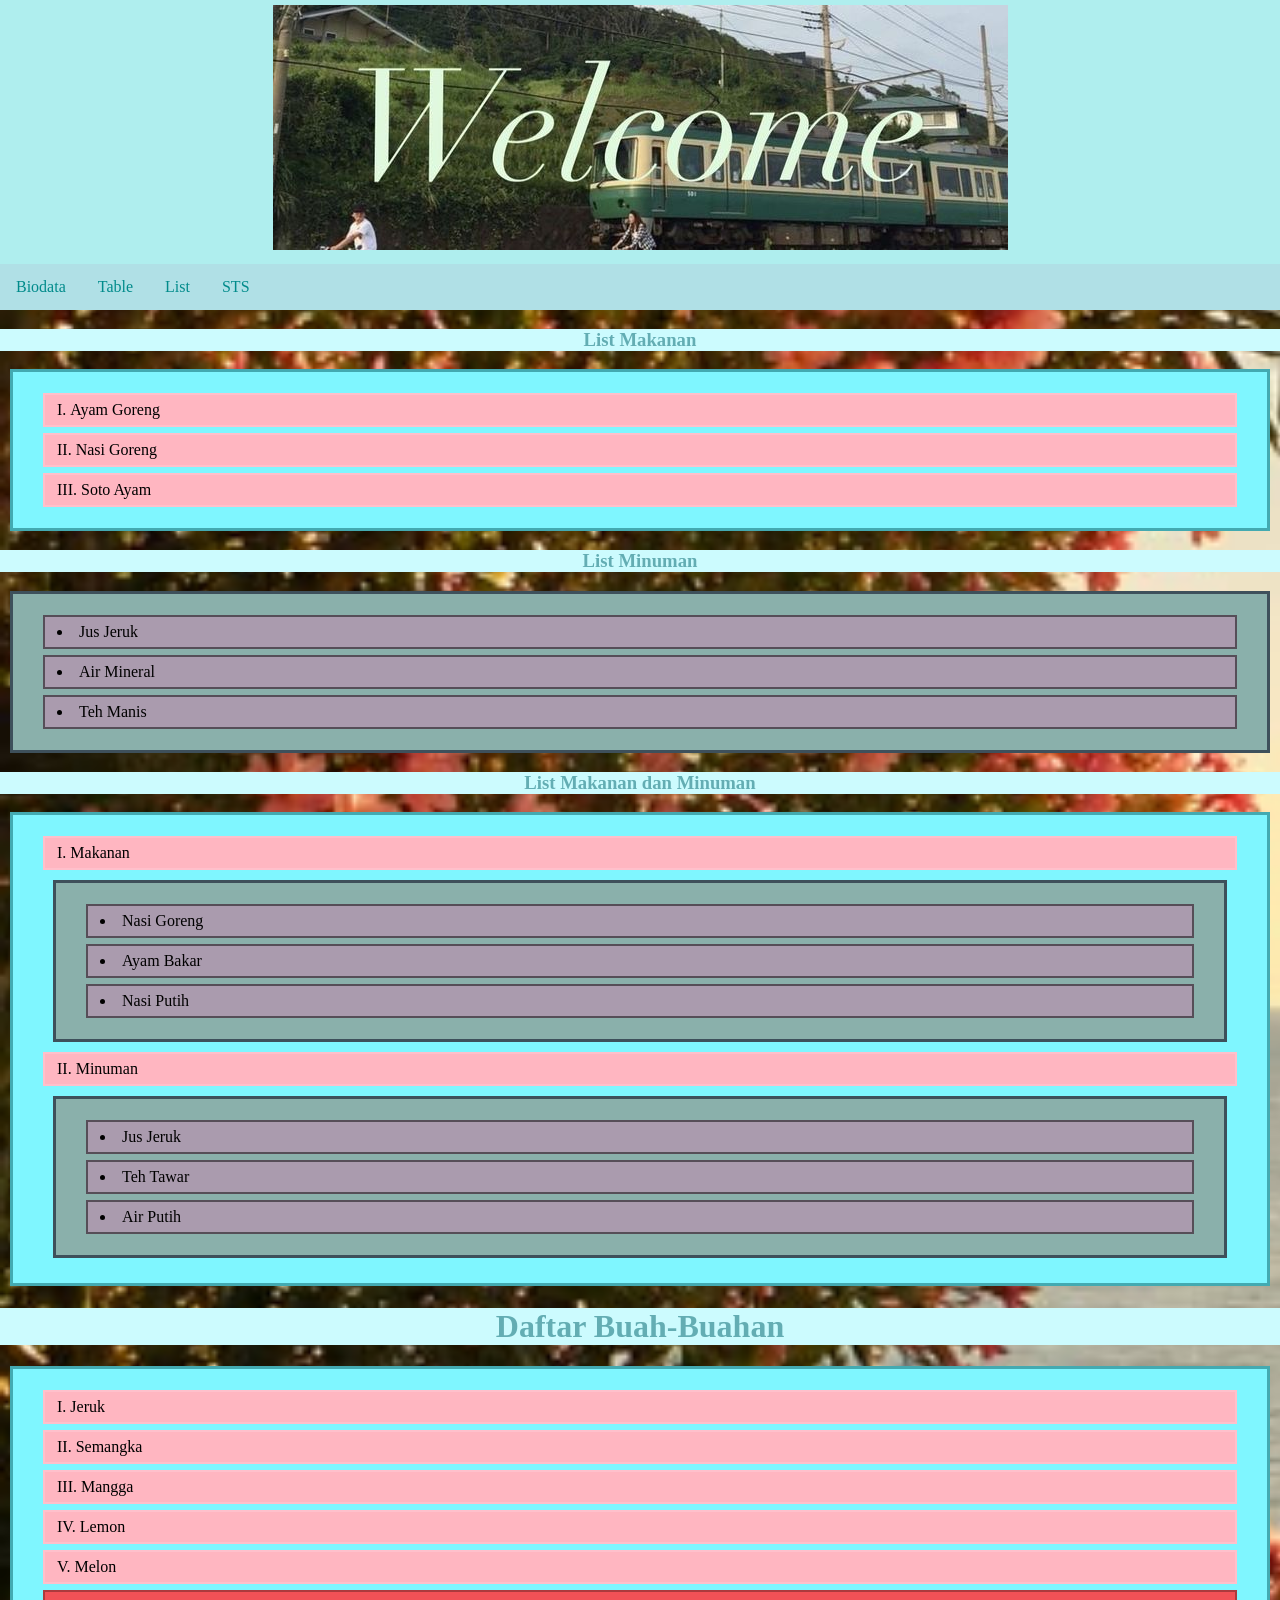
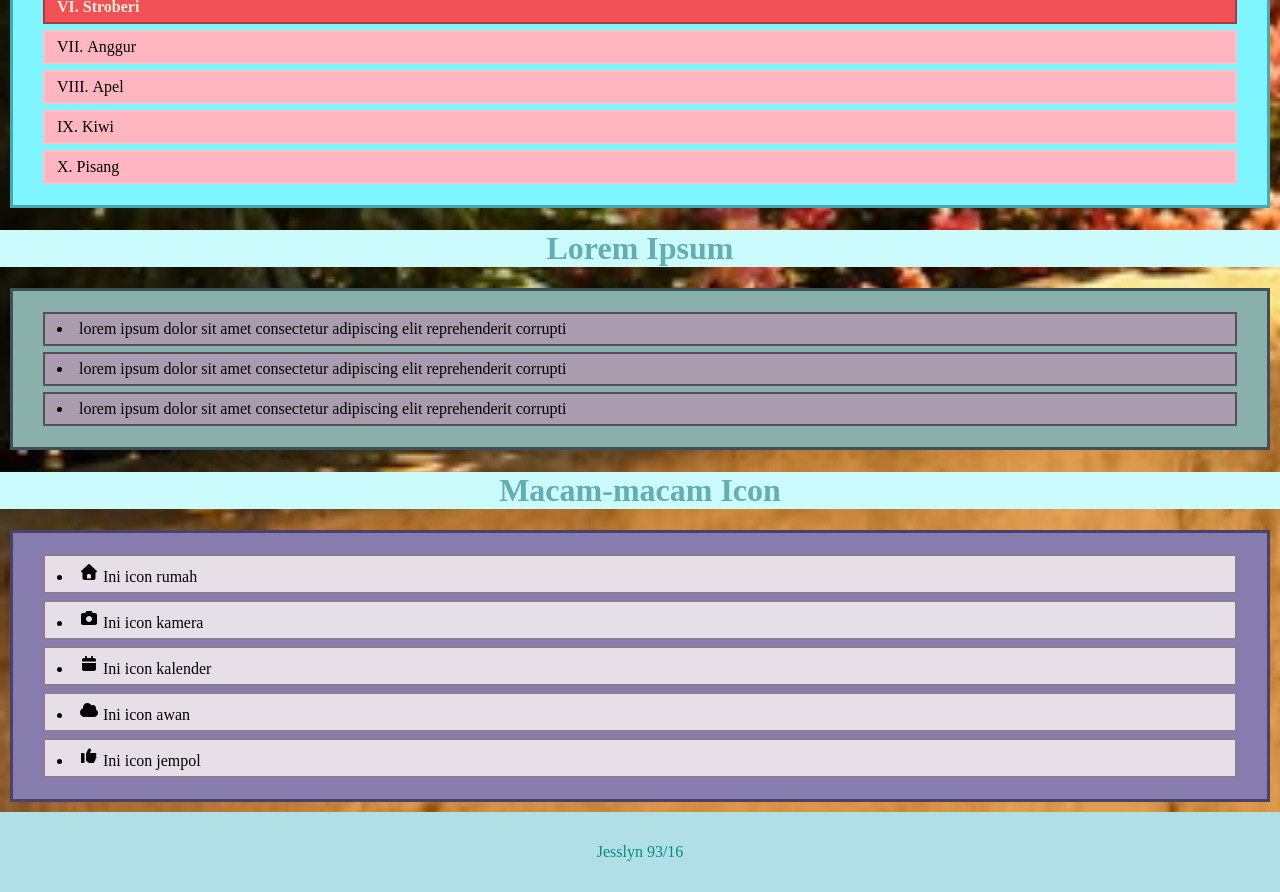
<file: list.html>
<!DOCTYPE html>
<html>
    <head>
        <title>Layout HTML dan CSS</title>
        <link rel="stylesheet" href="index.css">
        <link rel="stylesheet" href="list.css">
    </head>
    <body>
        <div class="header">
            <img src="banner - Welc.jpg" alt="welcome" class="welcome">
        </div>
        <div class="topnav">
            <a href="index.html">Biodata</a>
            <a href="table.html">Table</a>
            <a href="list.html">List</a>
            <a href="sts.html">STS</a>
        </div>
        <!-- Bagian Content -->
        <!--OrderList (ol): tipe list angka dan huruf (1, A, a, I, i)
         Unorderlist (ul): tipe list simbol (disc, circle, square)-->
        <h3>List Makanan</h3>
         <ol type="A">
            <li>Ayam Goreng</li>
            <li>Nasi Goreng</li>
            <li>Soto Ayam</li>
         </ol>

        <h3>List Minuman</h3>
         <ul>
            <li>Jus Jeruk</li>
            <li>Air Mineral</li>
            <li>Teh Manis</li>
         </ul>

        <!--Penggabungan Ol dan Ul-->
         <h3>List Makanan dan Minuman</h3>
         <ol type="1">
            <li>Makanan</li>
            <ul>
                <li>Nasi Goreng</li>
                <li>Ayam Bakar</li>
                <li>Nasi Putih</li>
            </ul>
            <li>Minuman</li>
            <ul>
                <li>Jus Jeruk</li>
                <li>Teh Tawar</li>
                <li>Air Putih</li>
            </ul>
         </ol>

        <h1>Daftar Buah-Buahan</h1>
            <ol>
                <li>Jeruk</li>
                <li>Semangka</li>
                <li>Mangga</li>
                <li>Lemon</li>
                <li>Melon</li>
                <li class="stroberi">Stroberi</li>
                <li>Anggur</li>
                <li>Apel</li>
                <li>Kiwi</li>
                <li>Pisang</li>
            </ol>

        <h1>Lorem Ipsum</h1>
            <ul>
                <li>lorem ipsum dolor sit amet consectetur adipiscing elit reprehenderit corrupti</li>
                <li>lorem ipsum dolor sit amet consectetur adipiscing elit reprehenderit corrupti</li>
                <li>lorem ipsum dolor sit amet consectetur adipiscing elit reprehenderit corrupti</li>
            </ul>

        <div class="icon"> 
            <h1>Macam-macam Icon</h1>
            <ul>
                <li>
                    <i class="fa-solid fa-house"></i>
                    <svg xmlns="http://www.w3.org/2000/svg" viewBox="0 0 640 640"><!--!Font Awesome Free v7.3.1 by @fontawesome - https://fontawesome.com License - https://fontawesome.com/license/free Copyright 2026 Fonticons, Inc.--><path d="M341.8 72.6C329.5 61.2 310.5 61.2 298.3 72.6L74.3 280.6C64.7 289.6 61.5 303.5 66.3 315.7C71.1 327.9 82.8 336 96 336L112 336L112 512C112 547.3 140.7 576 176 576L464 576C499.3 576 528 547.3 528 512L528 336L544 336C557.2 336 569 327.9 573.8 315.7C578.6 303.5 575.4 289.5 565.8 280.6L341.8 72.6zM304 384L336 384C362.5 384 384 405.5 384 432L384 528L256 528L256 432C256 405.5 277.5 384 304 384z"/></svg>
                    Ini icon rumah
                </li>
                <li>
                    <i class="fa-solid fa-camera"></i>
                    <svg xmlns="http://www.w3.org/2000/svg" viewBox="0 0 640 640"><!--!Font Awesome Free v7.3.1 by @fontawesome - https://fontawesome.com License - https://fontawesome.com/license/free Copyright 2026 Fonticons, Inc.--><path d="M213.1 128.8L202.7 160L128 160C92.7 160 64 188.7 64 224L64 480C64 515.3 92.7 544 128 544L512 544C547.3 544 576 515.3 576 480L576 224C576 188.7 547.3 160 512 160L437.3 160L426.9 128.8C420.4 109.2 402.1 96 381.4 96L258.6 96C237.9 96 219.6 109.2 213.1 128.8zM320 256C373 256 416 299 416 352C416 405 373 448 320 448C267 448 224 405 224 352C224 299 267 256 320 256z"/></svg>
                    Ini icon kamera
                </li>
                <li>
                    <i class="fa-solid fa-calendar"></i>
                    <svg xmlns="http://www.w3.org/2000/svg" viewBox="0 0 640 640"><!--!Font Awesome Free v7.3.1 by @fontawesome - https://fontawesome.com License - https://fontawesome.com/license/free Copyright 2026 Fonticons, Inc.--><path d="M224 64C206.3 64 192 78.3 192 96L192 128L160 128C124.7 128 96 156.7 96 192L96 240L544 240L544 192C544 156.7 515.3 128 480 128L448 128L448 96C448 78.3 433.7 64 416 64C398.3 64 384 78.3 384 96L384 128L256 128L256 96C256 78.3 241.7 64 224 64zM96 288L96 480C96 515.3 124.7 544 160 544L480 544C515.3 544 544 515.3 544 480L544 288L96 288z"/></svg>
                    Ini icon kalender
                </li>
                <li>
                    <i class="fa-solid fa-cloud"></i>
                    <svg xmlns="http://www.w3.org/2000/svg" viewBox="0 0 640 640"><!--!Font Awesome Free v7.3.1 by @fontawesome - https://fontawesome.com License - https://fontawesome.com/license/free Copyright 2026 Fonticons, Inc.--><path d="M32 400C32 479.5 96.5 544 176 544L480 544C550.7 544 608 486.7 608 416C608 364.4 577.5 319.9 533.5 299.7C540.2 286.6 544 271.7 544 256C544 203 501 160 448 160C430.3 160 413.8 164.8 399.6 173.1C375.5 127.3 327.4 96 272 96C192.5 96 128 160.5 128 240C128 248 128.7 255.9 129.9 263.5C73 282.7 32 336.6 32 400z"/></svg>
                    Ini icon awan
                </li>
                <li>
                    <i class="fa-solid fa-thumbs-up"></i>
                    <svg xmlns="http://www.w3.org/2000/svg" viewBox="0 0 640 640"><!--!Font Awesome Free v7.3.1 by @fontawesome - https://fontawesome.com License - https://fontawesome.com/license/free Copyright 2026 Fonticons, Inc.--><path d="M144 224C161.7 224 176 238.3 176 256L176 512C176 529.7 161.7 544 144 544L96 544C78.3 544 64 529.7 64 512L64 256C64 238.3 78.3 224 96 224L144 224zM334.6 80C361.9 80 384 102.1 384 129.4L384 133.6C384 140.4 382.7 147.2 380.2 153.5L352 224L512 224C538.5 224 560 245.5 560 272C560 291.7 548.1 308.6 531.1 316C548.1 323.4 560 340.3 560 360C560 383.4 543.2 402.9 521 407.1C525.4 414.4 528 422.9 528 432C528 454.2 513 472.8 492.6 478.3C494.8 483.8 496 489.8 496 496C496 522.5 474.5 544 448 544L360.1 544C323.8 544 288.5 531.6 260.2 508.9L248 499.2C232.8 487.1 224 468.7 224 449.2L224 262.6C224 247.7 227.5 233 234.1 219.7L290.3 107.3C298.7 90.6 315.8 80 334.6 80z"/></svg>
                    Ini icon jempol
                </li>
            </ul>
        </div>

        <div class="footer">
            <p>Jesslyn 93/16</p>
        </div>
    </body>
</html>
</file>
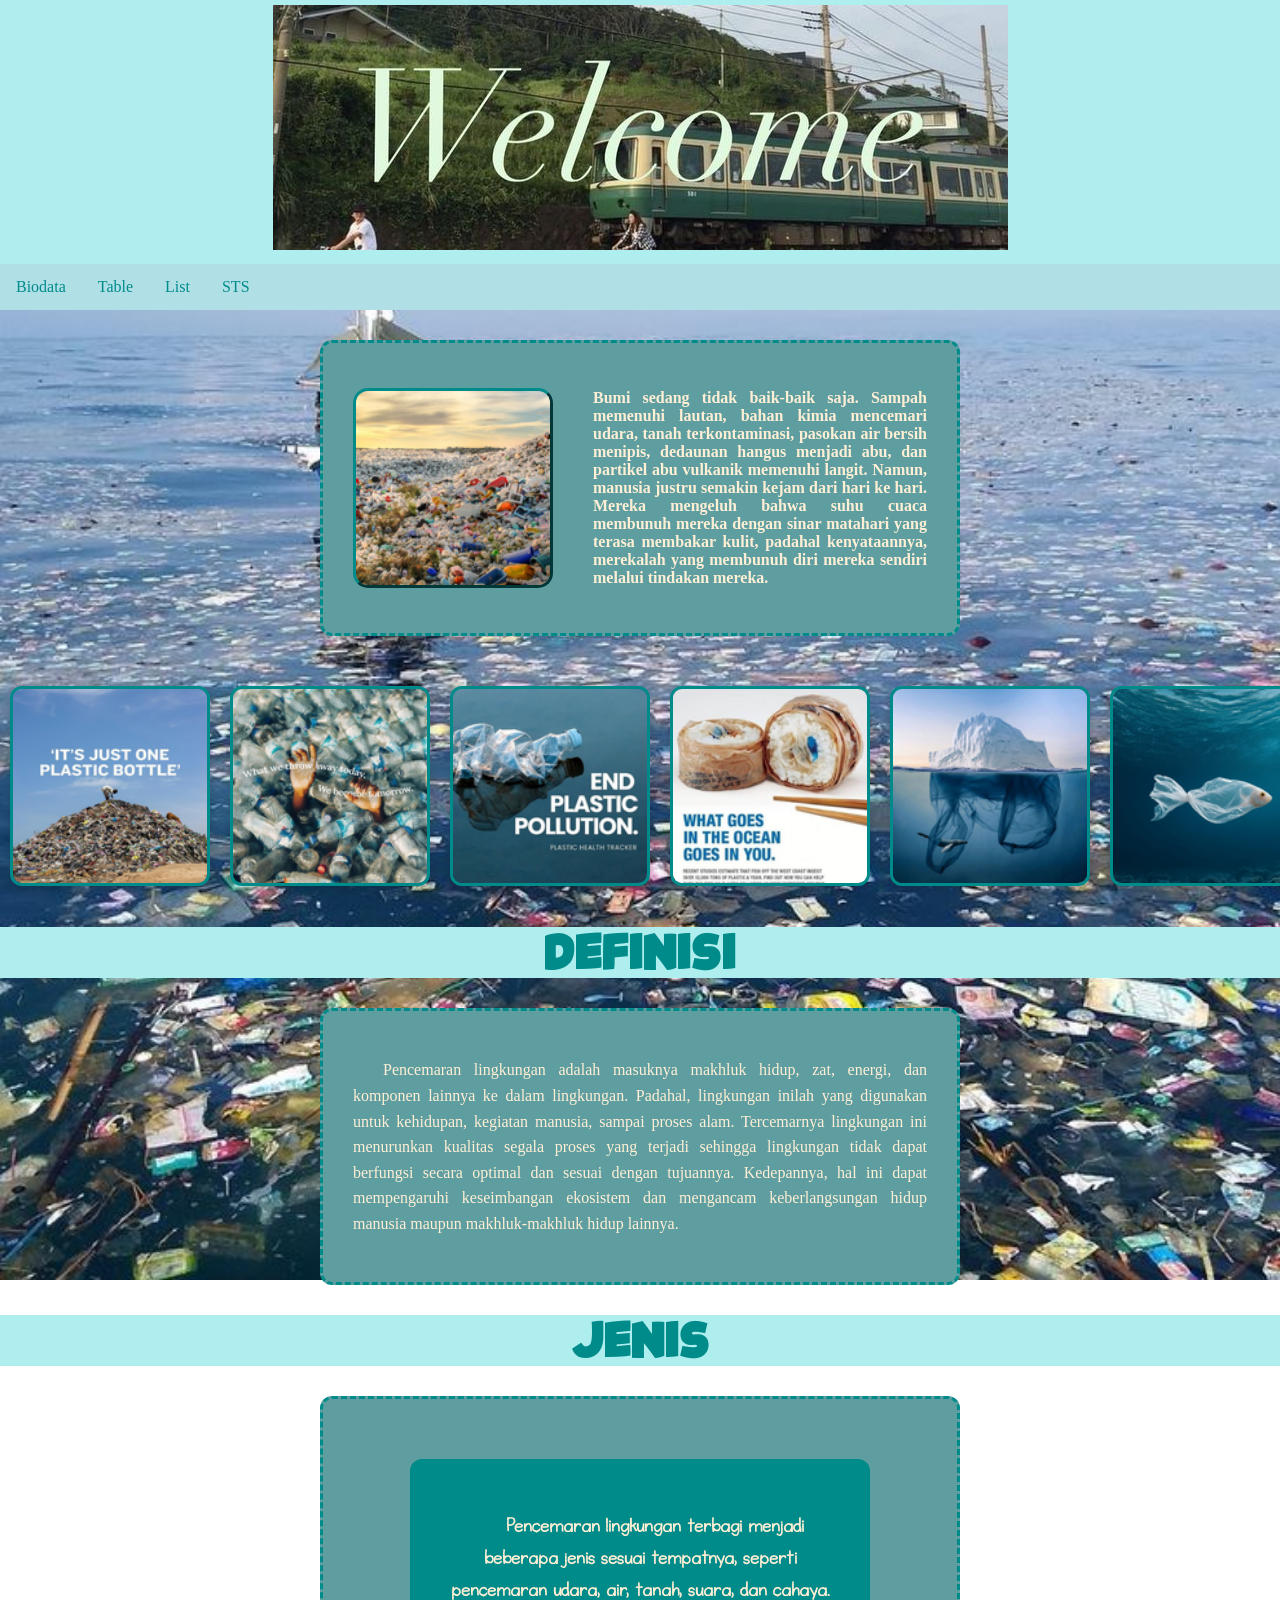
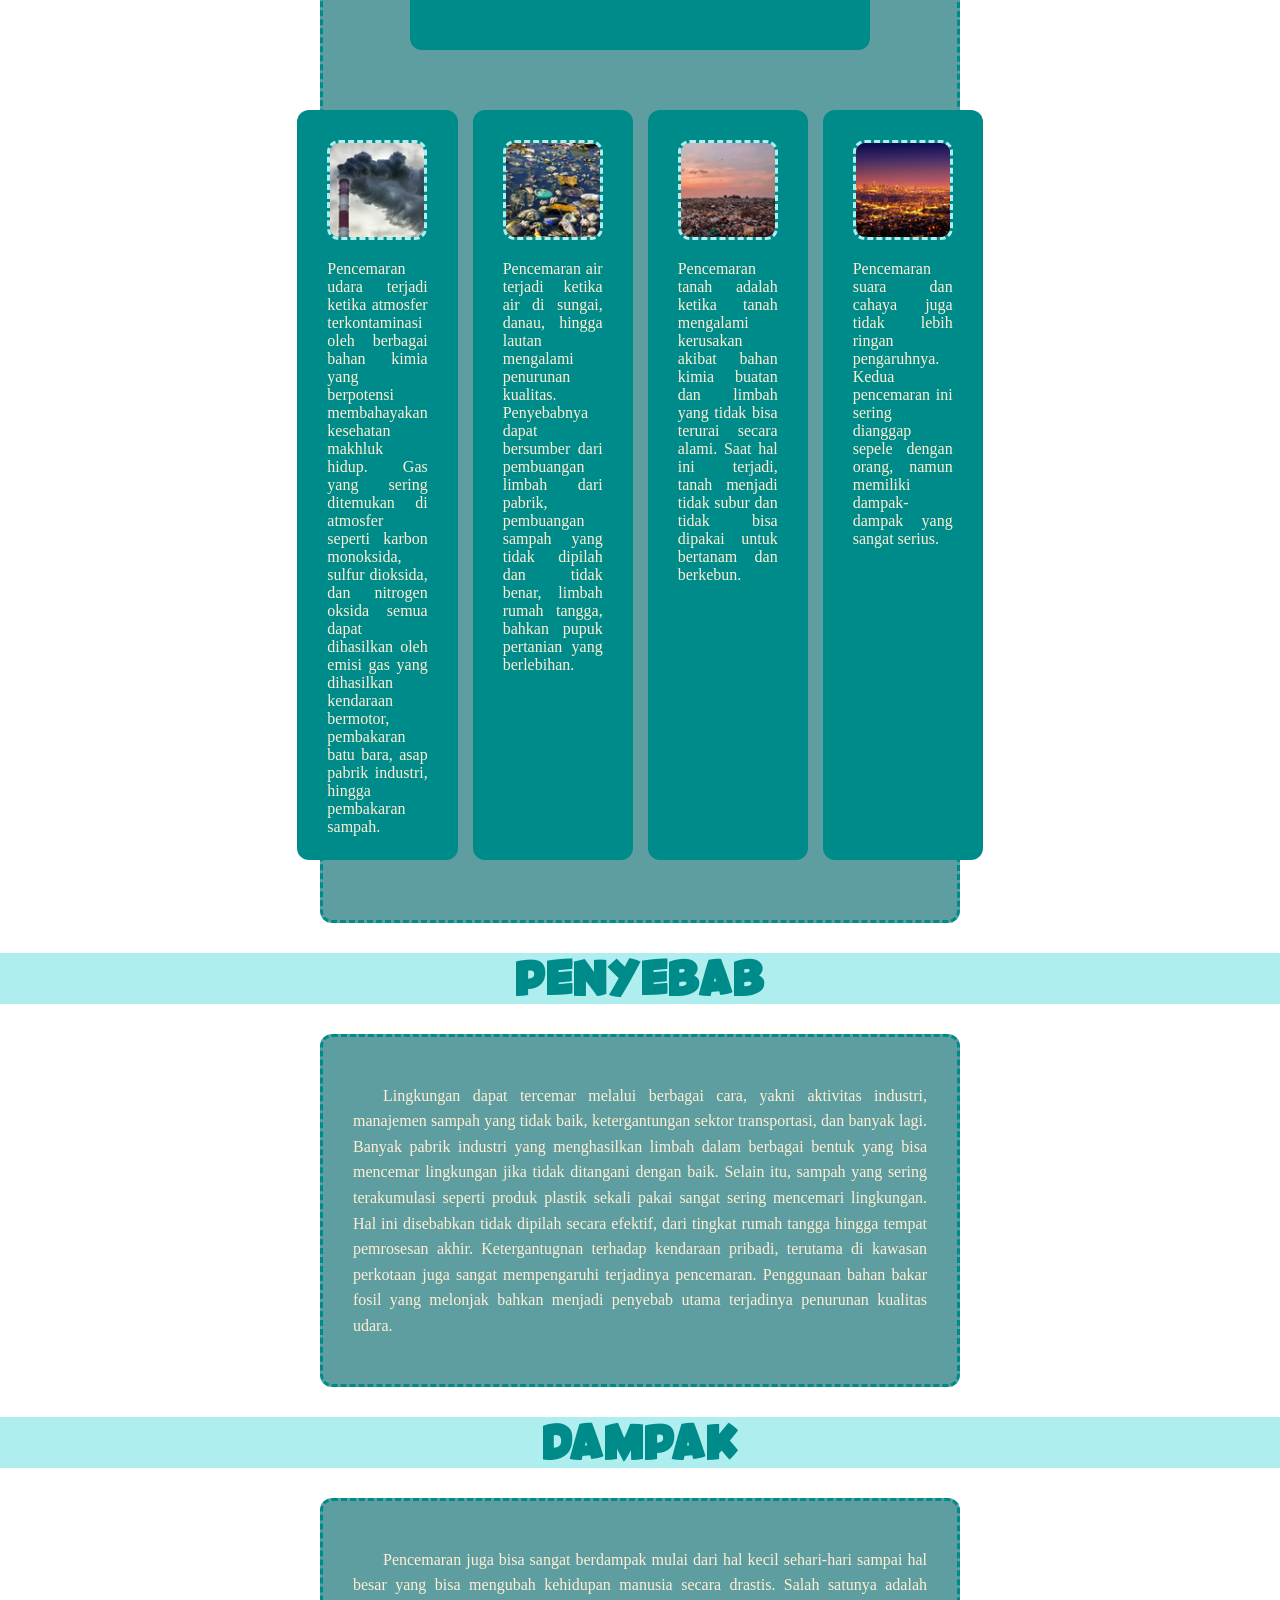
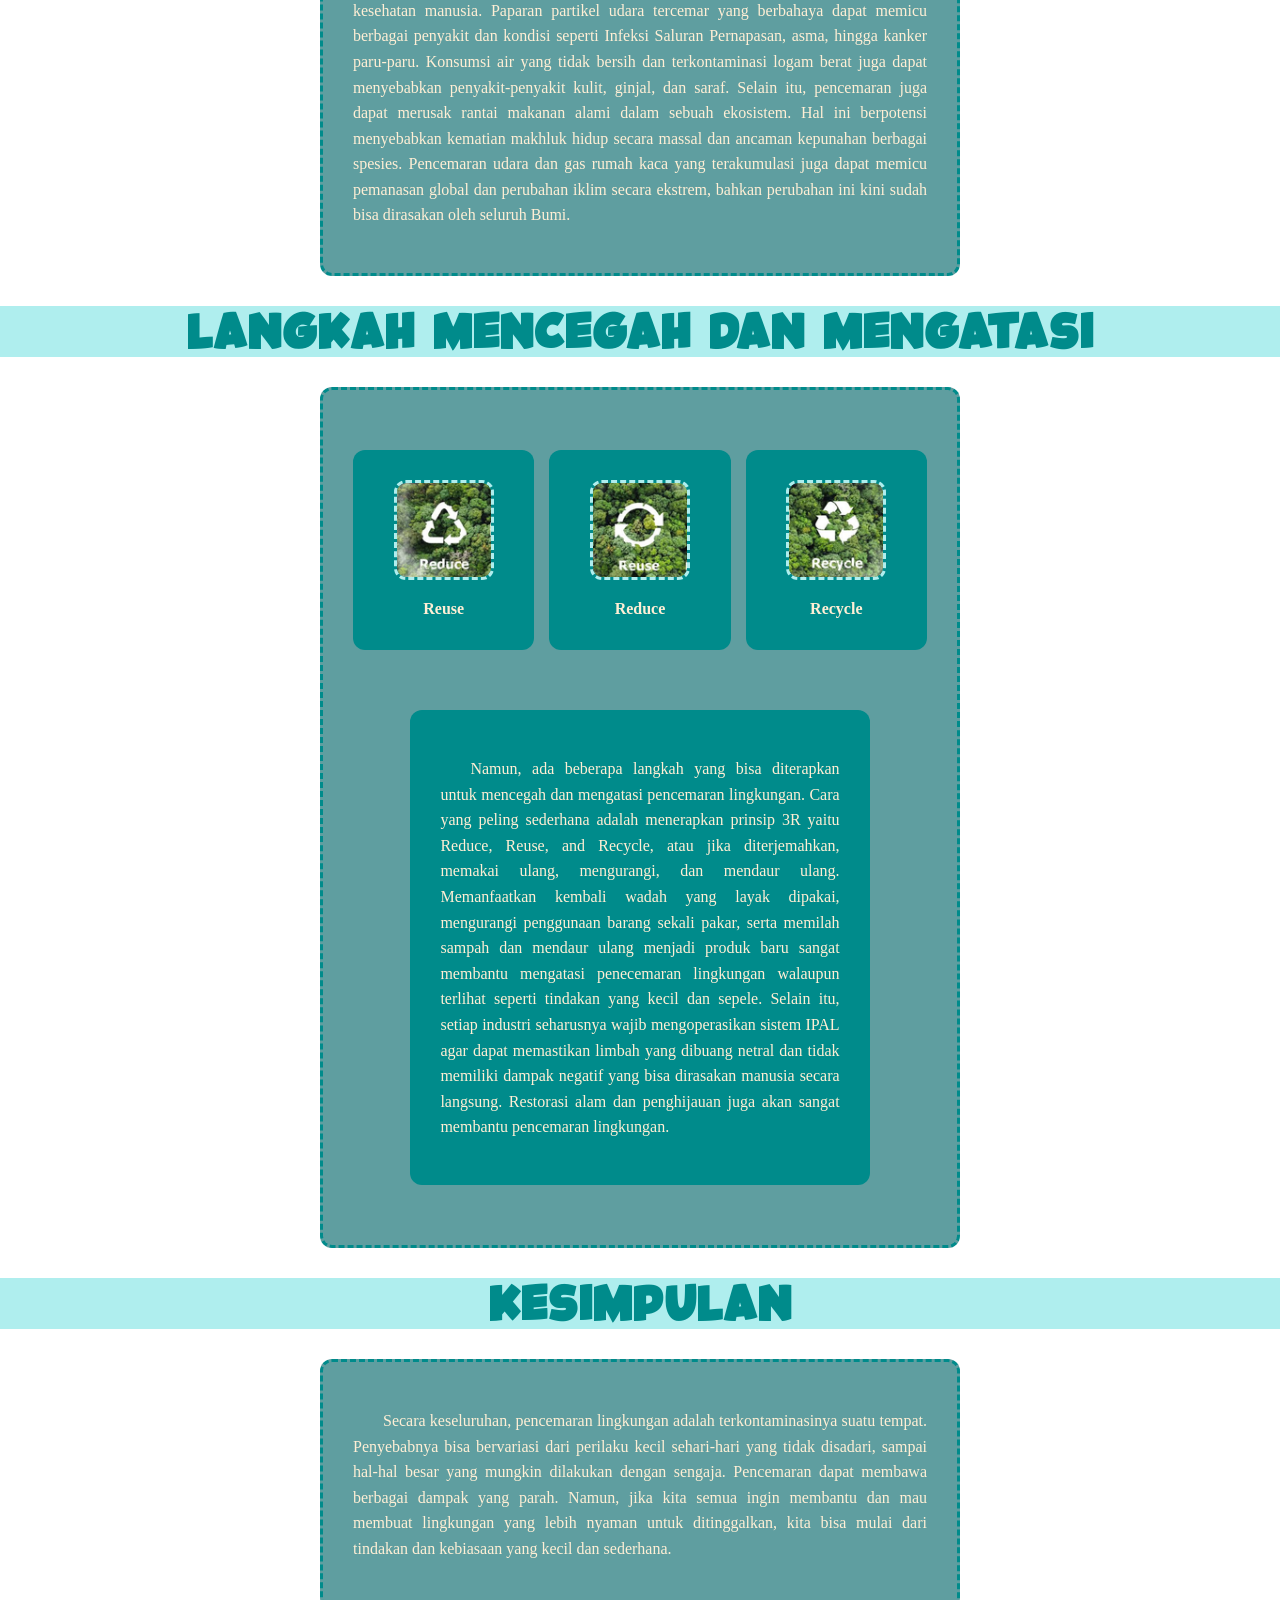
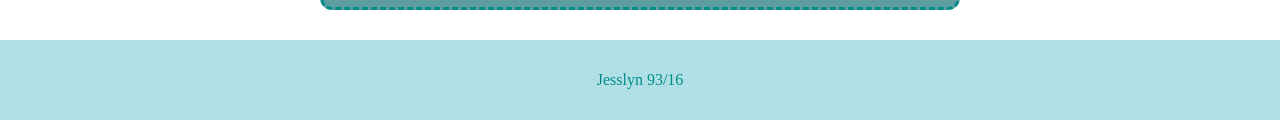
<file: sts.html>
<!DOCTYPE html>
<html>
    <head>
        <title>Layout HTML dan CSS</title>
        <link rel="stylesheet" href="STSstyle.css">
    </head>
    <body>
        <div class="header">
            <img src="banner - Welc.jpg" alt="welcome" class="welcome">
        </div>
        <div class="topnav">
            <a href="index.html">Biodata</a>
            <a href="table.html">Table</a>
            <a href="list.html">List</a>
            <a href="sts.html">STS</a>
        </div>
        <!-- Bagian Content -->
        <div class="hook">
            <div class="content">
                <div class="hookphoto">
                    <img src="landfill.png" alt="landfill" class="top">
                    <img src="wwtatwbt.png" alt="What we throw away today, We become tomorrow" class="bottom">
                </div>
                <div class="hooktext">
                    <p><b>Bumi sedang tidak baik-baik saja. Sampah memenuhi lautan, bahan kimia mencemari udara, tanah terkontaminasi, pasokan air bersih menipis, dedaunan hangus menjadi abu, dan partikel abu vulkanik memenuhi langit. Namun, manusia justru semakin kejam dari hari ke hari. Mereka mengeluh bahwa suhu cuaca membunuh mereka dengan sinar matahari yang terasa membakar kulit, padahal kenyataannya, merekalah yang membunuh diri mereka sendiri melalui tindakan mereka.</b></p>
                </div>
            </div>
        </div>
        <div class="gallerycontainer">
            <div class="gallerycard">
                <img src="itsjsonebottle.png" alt="It's Just One Bottle">
            </div>
            <div class="gallerycard">
                <img src="wwtatwbt.png" alt="What we throw away today, we become tomorrow">
            </div>
            <div class="gallerycard">
                <img src="endplasticpollution.png" alt="End plastic pollution">
            </div>
            <div class="gallerycard">
                <img src="whatgoes.png" alt="What goes in the ocean, goes in you">
            </div>
            <div class="gallerycard">
                <img src="plastic.png" alt="Plastic Iceberg">
            </div>
            <div class="gallerycard">
                <img src="plasticfish.png" alt="Plastic Fish">
            </div>
            <div class="gallerycard">
                <img src="ourplanet.png" alt="Our Planet Isn't Disposable">
            </div>
            <div class="gallerycard">
                <img src="eyedesert.png" alt="Eye1">
            </div>
            <div class="gallerycard">
                <img src="eyeforest.png" alt="Eye2">
            </div>
            <div class="gallerycard">
                <img src="eyesea.png" alt="Eye3">
            </div>
        </div>
        <div class="information">
            <div class="heading">
                <h1><b>DEFINISI</b></h1>
            </div>

            <div class="definition">
            <p>Pencemaran lingkungan adalah masuknya makhluk hidup, zat, energi, dan komponen lainnya ke dalam lingkungan. Padahal, lingkungan inilah yang digunakan untuk kehidupan, kegiatan manusia, sampai proses alam. Tercemarnya lingkungan ini menurunkan kualitas segala proses yang terjadi sehingga lingkungan tidak dapat berfungsi secara optimal dan sesuai dengan tujuannya. Kedepannya, hal ini dapat mempengaruhi keseimbangan ekosistem dan mengancam keberlangsungan hidup manusia maupun makhluk-makhluk hidup lainnya.</p>
            </div>
            
            <div class="heading">
                <h1><b>JENIS</b></h1>
            </div>

            <div class="Jenis">
                <div class="terbagi">
                    <p><b>Pencemaran lingkungan terbagi menjadi beberapa jenis sesuai tempatnya, seperti pencemaran udara, air, tanah, suara, dan cahaya. </b></p>
                </div>

                <div class="jenis">
                    <div class="pencemaran"> 
                        <img src="pencemaranudara.png" alt="Pencemaran Udara">
                        <p>Pencemaran udara terjadi ketika atmosfer terkontaminasi oleh berbagai bahan kimia yang berpotensi membahayakan kesehatan makhluk hidup. Gas yang sering ditemukan di atmosfer seperti karbon monoksida, sulfur dioksida, dan nitrogen oksida semua dapat dihasilkan oleh emisi gas yang dihasilkan kendaraan bermotor, pembakaran batu bara, asap pabrik industri, hingga pembakaran sampah.</p>
                    </div>

                    <div class="pencemaran">
                        <img src="pencemaranair.png" alt="Pencemaran Air">
                        <p>Pencemaran air terjadi ketika air di sungai, danau, hingga lautan mengalami penurunan kualitas. Penyebabnya dapat bersumber dari pembuangan limbah dari pabrik, pembuangan sampah yang tidak dipilah dan tidak benar, limbah rumah tangga, bahkan pupuk pertanian yang berlebihan.</p>
                    </div>

                    <div class="pencemaran">
                        <img src="pencemarantanah.png" alt="Pencemaran Tanah">
                        <p>Pencemaran tanah adalah ketika tanah mengalami kerusakan akibat bahan kimia buatan dan limbah yang tidak bisa terurai secara alami. Saat hal ini terjadi, tanah menjadi tidak subur dan tidak bisa dipakai untuk bertanam dan berkebun.</p>
                    </div>

                    <div class="pencemaran">
                        <img src="pencemarancahaya.png" alt="Pencemaran Cahaya">
                        <p>Pencemaran suara dan cahaya juga tidak lebih ringan pengaruhnya. Kedua pencemaran ini sering dianggap sepele dengan orang, namun memiliki dampak-dampak yang sangat serius.</p>
                    </div>
                </div>

            </div>

            <div class="heading">
                <h1><b>PENYEBAB</b></h1>
            </div>

            <div class="penyebab">
            <p>Lingkungan dapat tercemar melalui berbagai cara, yakni aktivitas industri, manajemen sampah yang tidak baik, ketergantungan sektor transportasi, dan banyak lagi. Banyak pabrik industri yang menghasilkan limbah dalam berbagai bentuk yang bisa mencemar lingkungan jika tidak ditangani dengan baik. Selain itu, sampah yang sering terakumulasi seperti produk plastik sekali pakai sangat sering mencemari lingkungan. Hal ini disebabkan tidak dipilah secara efektif, dari tingkat rumah tangga hingga tempat pemrosesan akhir. Ketergantugnan terhadap kendaraan pribadi, terutama di kawasan perkotaan juga sangat mempengaruhi terjadinya pencemaran. Penggunaan bahan bakar fosil yang melonjak bahkan menjadi penyebab utama terjadinya penurunan kualitas udara.</p>
            </div>

            <div class="heading">
                <h1><b>DAMPAK</b></h1>
            </div>

            <div class="dampak">
            <p>Pencemaran juga bisa sangat berdampak mulai dari hal kecil sehari-hari sampai hal besar yang bisa mengubah kehidupan manusia secara drastis. Salah satunya adalah kesehatan manusia. Paparan partikel udara tercemar yang berbahaya dapat memicu berbagai penyakit dan kondisi seperti Infeksi Saluran Pernapasan, asma, hingga kanker paru-paru. Konsumsi air yang tidak bersih dan terkontaminasi logam berat juga dapat menyebabkan penyakit-penyakit kulit, ginjal, dan saraf. Selain itu, pencemaran juga dapat merusak rantai makanan alami dalam sebuah ekosistem. Hal ini berpotensi menyebabkan kematian makhluk hidup secara massal dan ancaman kepunahan berbagai spesies. Pencemaran udara dan gas rumah kaca yang terakumulasi juga dapat memicu pemanasan global dan perubahan iklim secara ekstrem, bahkan perubahan ini kini sudah bisa dirasakan oleh seluruh Bumi. </p>
            </div>

            <div class="heading">
                <h1><b>LANGKAH MENCEGAH DAN MENGATASI</b></h1>
            </div>

            <div class="langkah">
                <div class="langkahfoto">
                    
                    <div class="rrr">
                        <img src="reduce.png" alt="Reduce">
                        <p><b>Reuse</b></p>
                    </div>

                    <div class="rrr">
                        <img src="reuse.png" alt="Reuse">
                        <p><b>Reduce</b></p>
                    </div>

                    <div class="rrr">
                        <img src="recycle.png" alt="Recycle">
                        <p><b>Recycle</b></p>
                    </div>

                </div>

                <div class="beberapa">
                    <p>Namun, ada beberapa langkah yang bisa diterapkan untuk mencegah dan mengatasi pencemaran lingkungan. Cara yang peling sederhana adalah menerapkan prinsip 3R yaitu Reduce, Reuse, and Recycle, atau jika diterjemahkan, memakai ulang, mengurangi, dan mendaur ulang. Memanfaatkan kembali wadah yang layak dipakai, mengurangi penggunaan barang sekali pakar, serta memilah sampah dan mendaur ulang menjadi produk baru sangat membantu mengatasi penecemaran lingkungan walaupun terlihat seperti tindakan yang kecil dan sepele. Selain itu, setiap industri seharusnya wajib mengoperasikan sistem IPAL agar dapat memastikan limbah yang dibuang netral dan tidak memiliki dampak negatif yang bisa dirasakan manusia secara langsung. Restorasi alam dan penghijauan juga akan sangat membantu pencemaran lingkungan.</p>
                </div>
            </div>

            <div class="heading">
            <h1><b>KESIMPULAN</b></h1>
            </div>

            <div class="kesimpulan">
            <p>Secara keseluruhan, pencemaran lingkungan adalah terkontaminasinya suatu tempat. Penyebabnya bisa bervariasi dari perilaku kecil sehari-hari yang tidak disadari, sampai hal-hal besar yang mungkin dilakukan dengan sengaja. Pencemaran dapat membawa berbagai dampak yang parah. Namun, jika kita semua ingin membantu dan mau membuat lingkungan yang lebih nyaman untuk ditinggalkan, kita bisa mulai dari tindakan dan kebiasaan yang kecil dan sederhana.</p>
            </div>

        </div>
        <div class="plasticrain">
            <span class="piece pink"></span>
            <span class="piece green"></span>
            <span class="piece white"></span>
            <span class="piece yellow"></span>
            <span class="piece blue"></span>
            <span class="piece pink"></span>
            <span class="piece green"></span>
            <span class="piece white"></span>
        </div>
    
        <div class="footer">
            <p>Jesslyn 93/16</p>
        </div>
    </body>
</html>
</file>
<file: index.css>
*{
    box-sizing: border-box;
}

body{
    margin: 0;
}

/*style pada header*/

.header{
    background-color: paleturquoise;
    padding: 5px;
    text-align: center;
    font-size: 25pt;
    font-family:"km";
    color: darkcyan;
}

.header img{
    height: auto;
}

@font-face{
    font-family: "km";
    src: url(Kids\ Magazine.ttf);
}

/*style pada topnav*/

.topnav{
    overflow: hidden;
    background-color: powderblue;
}

.topnav a{
    float: left;
    display: block;
    color: darkcyan;
    text-align: center;
    padding: 14px 16px;
    text-decoration: none;
}

.topnav a:hover{
    background-color: paleturquoise;
    color: darkturquoise;
}

.footer{
    background-color: powderblue;
    padding: 15px;
    text-align: center;
    color: darkcyan;
}

/*style table*/
table, th, td{
  border: 1px solid black;  
}

table{
    border-collapse: collapse;
    width: 100%;
}

th, td{
    padding: 5px;
}

th{
    background-color: palevioletred;
    color: papayawhip;
}

tr{
    background-color: lightpink;
}

tr:nth-child(even){
    background-color: paleturquoise;
}

tr:hover{
 background-color: papayawhip;
 color: darksalmon;
}

/* Style pada List */
/*ol{
    list-style-type: lower-alpha;
}

ul{
    list-style-type: square;
}
    */
</file>
<file: list.css>
*{
    box-sizing: border-box;
}

body{
    margin: 0;
}

/*style pada header*/

.header{
    background-color: paleturquoise;
    padding: 5px;
    text-align: center;
    font-size: 25pt;
    font-family:"km";
    color: darkcyan;
}

.header img{
    height: auto;
}

@font-face{
    font-family: "km";
    src: url(Kids\ Magazine.ttf);
}

/*style pada topnav*/

.topnav{
    overflow: hidden;
    background-color: powderblue;
}

.topnav a{
    float: left;
    display: block;
    color: darkcyan;
    text-align: center;
    padding: 14px 16px;
    text-decoration: none;
}

.topnav a:hover{
    background-color: paleturquoise;
    color: darkturquoise;
}

.footer{
    background-color: powderblue;
    padding: 15px;
    text-align: center;
    color: darkcyan;
}

body{
    background-image:url(ocean_biodata.jpg);
    background-size: cover;
    background-position: cover;
}

h3{
    background-color: #CCFBFE;
    color: #63adb3;
    text-align: center;
}

h1{
    background-color: #CCFBFE;
    color: #63adb3;
    text-align: center;
}

ol {
    background-color: rgb(127, 246, 255);
    border: 3px solid rgb(67, 170, 177);
    padding: 15px 30px;
    margin: 10px;
    list-style-position: inside;
    list-style-type: upper-roman;
}

ol li{
    background-color: lightpink;
    border: 2px solid pink;
    margin: 6px 0;
    padding: 6px 12px;
    text-align: justify;
}

ol li.stroberi{
    background-color: #F15156;
    border: 2px solid #ac3a3d;
    color: papayawhip;
    font-weight: bold;
}

ul {
    background-color: #8AB0AB;
    border: 3px solid #3E505B;
    padding: 15px 30px;
    margin: 10px;
    list-style-position: inside;
    list-style-type: disc;
}

ul li{
    background-color: #aa9bae;
    border: 2px solid #564E58;
    margin: 6px 0;
    padding: 6px 12px;
    text-align: justify;
}

.icon ul {
    background-color: #867dae;
    border: 3px solid #49416D;
    padding: 15px 30px;
    margin: 10px;
    list-style-position: inside;
    list-style-type: disc;
}

.icon ul li{
    background-color: #E7DFE8;
    border: 2px solid #8e7a91;
    margin: 6px 0;
    padding: 6px 12px;
    text-align: justify;
}

.icon ul li svg{
    width: 20px;
    height: 20px;
}
</file>
<file: STSstyle.css>
*{
    box-sizing: border-box;
}

body{
    margin: 0;
}

/*style pada header*/

.header{
    background-color: paleturquoise;
    padding: 5px;
    text-align: center;
    font-size: 25pt;
    font-family:"km";
    color: darkcyan;
}

@font-face{
    font-family: "km";
    src: url(Kids\ Magazine.ttf);
}

/*style pada topnav*/

.topnav{
    overflow: hidden;
    background-color: powderblue;
}

.topnav a{
    float: left;
    display: block;
    color: darkcyan;
    text-align: center;
    padding: 14px 16px;
    text-decoration: none;
}

.topnav a:hover{
    background-color: paleturquoise;
    color: darkturquoise;
}

.footer{
    background-color: powderblue;
    padding: 15px;
    text-align: center;
    color: darkcyan;
}

body{
    background-image: url(polluted\ ocean.jpg);
    background-size: 100% auto;
    background-position: top center;
    background-repeat: no-repeat;
    background-attachment: fixed;
}

div.title {
    background-color: paleturquoise;
    color: darkcyan;
    font-family: "km";
    text-align: center;
}

div.title:hover {
    color: #ff4d4d;
    text-shadow: 
    0 0 8px rgba(255, 77, 77, 0.8),
    0 0 20px rgba(255, 77, 77, 0.5);
}

div.heading {
    background-color: paleturquoise;
    color: darkcyan;
    font-family: "km";
    text-align: center;
}

div.heading:hover {
    color: papayawhip;
    text-shadow: 
    0 0 8px papayawhip,
    0 0 20px papayawhip;
}

@font-face {
    font-family: "km";
    src: url(Kids\ Magazine.ttf);
}

div.hook{
    margin: 30px auto;
    width: 50%;
    background-color: cadetblue;
    color: papayawhip;
    padding: 30px;
    border-radius: 12px;
    display: flex;
    justify-content: center;
    align-items: center;
    border: dashed darkcyan;
}

div.content{
    display: flex;
    align-items: center;
    justify-content: center;
    gap: 40px;
}

div.hookphoto{
    position: relative;
    width: 200px;
    height: 200px;
    min-width: 150px;
    min-height: 150px;
    flex-shrink: 0;
    overflow: hidden;
    border-radius: 15px;
    cursor: pointer;
    display: flex;
    align-items: center;
    justify-content: center;
    border: 3px outset darkcyan;
}

div.hookphoto img{
    position: absolute;
    width: 100%;
    height: 100%;
    object-fit: cover;
    object-position: center;
    transition: transform 0.5s ease, opacity 0.5s ease;
}

div.hookphoto img.top{
    opacity: 1;
    z-index: 2;
}

div.hookphoto:hover img.top{
    opacity: 0;
    transform: scale(1.1);
}

div.hookphoto img.bottom{
    opacity: 0;
    z-index: 1;
}

div.hookphoto:hover img.bottom{
    opacity: 1;
    transform: scale(1.1);
}

div.hooktext{
    text-align: justify;
    flex: 1;
}

div.gallerycontainer {
    display: flex;
    gap: 20px;
    overflow-x: auto;
    padding: 20px 10px;
    scroll-behavior: smooth;
    scrollbar-width: thin;
    scrollbar-color: darkcyan powderblue;
}

div.gallerycard {
    flex: 0 0 200px;
    height: 200px;
    border-radius: 12px;
    overflow: hidden;
    border: 3px solid darkcyan;
    cursor: pointer;
    box-shadow: 0 4px 10px rgba(0, 0, 0, 0.15);
}

div.gallerycard img {
    width: 100%;
    height: 100%;
    object-fit: cover;
    transition: transform 0.3s ease;
}

div.gallerycard:hover img {
    transform: scale(1.3);
}

div.definition {
    margin: 30px auto;
    width: 50%;
    background-color: cadetblue;
    color: papayawhip;
    border: 3px dashed darkcyan;
    border-radius: 12px;
    padding: 30px;
}

div.definition p{
    text-align: justify;
    text-indent: 30px;
    margin-bottom: 15px;
    line-height: 1.6;
}

div.Jenis {
    margin: 30px auto;
    width: 50%;
    background-color: cadetblue;
    color: papayawhip;
    border: 3px dashed darkcyan;
    border-radius: 12px;
    padding: 30px;
}

div.terbagi {
    margin: 30px auto;
    width: 80%;
    background-color: darkcyan;
    color: papayawhip;
    border-radius: 12px;
    padding: 30px;
    opacity: 1000%;
}

div.terbagi p{
    text-align: center;
    text-indent: 30px;
    margin-bottom: 15px;
    line-height: 1.6;
    font-family: "midnight";
    font-size: 20px;
}

@font-face {
    font-family: "midnight";
    src: url(KGMidnightMemories.ttf);
}

div.jenis {
    display: flex;
    justify-content: center;
    align-items: center;
    gap: 15px;
}

div.pencemaran {
    margin: 30px auto;
    width: 200px;
    background-color: darkcyan;
    color: papayawhip;
    border-radius: 12px;
    padding: 30px;
    opacity: 100%;
    text-align: justify;
    height: 750px;
    align-items: center;
}

div.pencemaran img {
    width: 100px;
    height: 100px;
    object-fit: cover;
    transition: transform 0.3s ease;
    border-radius: 12px;
    border: paleturquoise dashed;
}

div.pencemaran:hover img {
    overflow: hidden;
    transition: transform 0.5s ease;
    transform: scale(1.7);
}

div.penyebab {
    margin: 30px auto;
    width: 50%;
    background-color: cadetblue;
    color: papayawhip;
    border: 3px dashed darkcyan;
    border-radius: 12px;
    padding: 30px;
}

div.penyebab p{
    text-align: justify;
    text-indent: 30px;
    margin-bottom: 15px;
    line-height: 1.6;
}

div.dampak {
    margin: 30px auto;
    width: 50%;
    background-color: cadetblue;
    color: papayawhip;
    border: 3px dashed darkcyan;
    border-radius: 12px;
    padding: 30px;
}

div.dampak p{
    text-align: justify;
    text-indent: 30px;
    margin-bottom: 15px;
    line-height: 1.6;
}

div.langkah {
    margin: 30px auto;
    width: 50%;
    background-color: cadetblue;
    color: papayawhip;
    border: 3px dashed darkcyan;
    border-radius: 12px;
    padding: 30px;
}

div.langkahfoto {
    display: flex;
    justify-content: center;
    align-items: center;
    gap: 15px; 
}

div.rrr {
    margin: 30px auto;
    width: 200px;
    background-color: darkcyan;
    color: papayawhip;
    border-radius: 12px;
    padding: 30px;
    opacity: 100%;
    text-align: center;
    height: 200px;
    align-items: center;
}

div.rrr img {
    width: 100px;
    height: 100px;
    object-fit: cover;
    transition: transform 0.3s ease;
    border-radius: 12px;
    border: paleturquoise dashed;
}

div.rrr:hover img {
    overflow: hidden;
    transition: transform 0.5s ease;
    transform: scale(1.7);
}

div.beberapa {
    margin: 30px auto;
    width: 80%;
    background-color: darkcyan;
    color: papayawhip;
    border-radius: 12px;
    padding: 30px;
    opacity: 1000%;
}

div.beberapa p{
    text-align: justify;
    text-indent: 30px;
    margin-bottom: 15px;
    line-height: 1.6;
}

div.kesimpulan {
    margin: 30px auto;
    width: 50%;
    background-color: cadetblue;
    color: papayawhip;
    border: 3px dashed darkcyan;
    border-radius: 12px;
    padding: 30px;
}

div.kesimpulan p{
    text-align: justify;
    text-indent: 30px;
    margin-bottom: 15px;
    line-height: 1.6;
}

div.plasticrain {
    position: fixed;
    top: 0;
    left: 0;
    width: 100vw;
    height: 100vh;
    pointer-events: none;
    overflow: hidden;
    z-index: 9999;
}

.piece {
    position: absolute;
    display: block;
    top: -20px;
    width: 12px;
    height: 18px;
    opacity: 0.85;
    border-radius: 2px 8px 4px 6px; 
    animation: fall 6s linear infinite, flutter 2s ease-in-out infinite alternate;
}

.piece.pink   { background-color: #ff7675; }
.piece.green  { background-color: #55efc4; }
.piece.white  { background-color: rgba(255, 255, 255, 0.9); }
.piece.yellow { background-color: #ffeaa7; }
.piece.blue   { background-color: #74b9ff; }

.piece:nth-child(1) { left: 10%; animation-duration: 5s, 1.8s; animation-delay: 0s; }
.piece:nth-child(2) { left: 25%; animation-duration: 7s, 2.2s; animation-delay: 1s; }
.piece:nth-child(3) { left: 40%; animation-duration: 6s, 1.5s; animation-delay: 2s; }
.piece:nth-child(4) { left: 55%; animation-duration: 8s, 2.5s; animation-delay: 0.5s; }
.piece:nth-child(5) { left: 70%; animation-duration: 5.5s, 1.9s; animation-delay: 3s; }
.piece:nth-child(7) { left: 18%; animation-duration: 7.5s, 1.7s; animation-delay: 4s; }
.piece:nth-child(8) { left: 62%; animation-duration: 6.2s, 2.3s; animation-delay: 2.5s; }

@keyframes fall {
  0% {
    top: -30px;
  }
  100% {
    top: 105vh;
  }
}

@keyframes flutter {
  0% {
    transform: translateX(0) rotate(0deg) rotateY(0deg);
  }
  100% {
    transform: translateX(40px) rotate(360deg) rotateY(180deg);
  }
}
</file>
